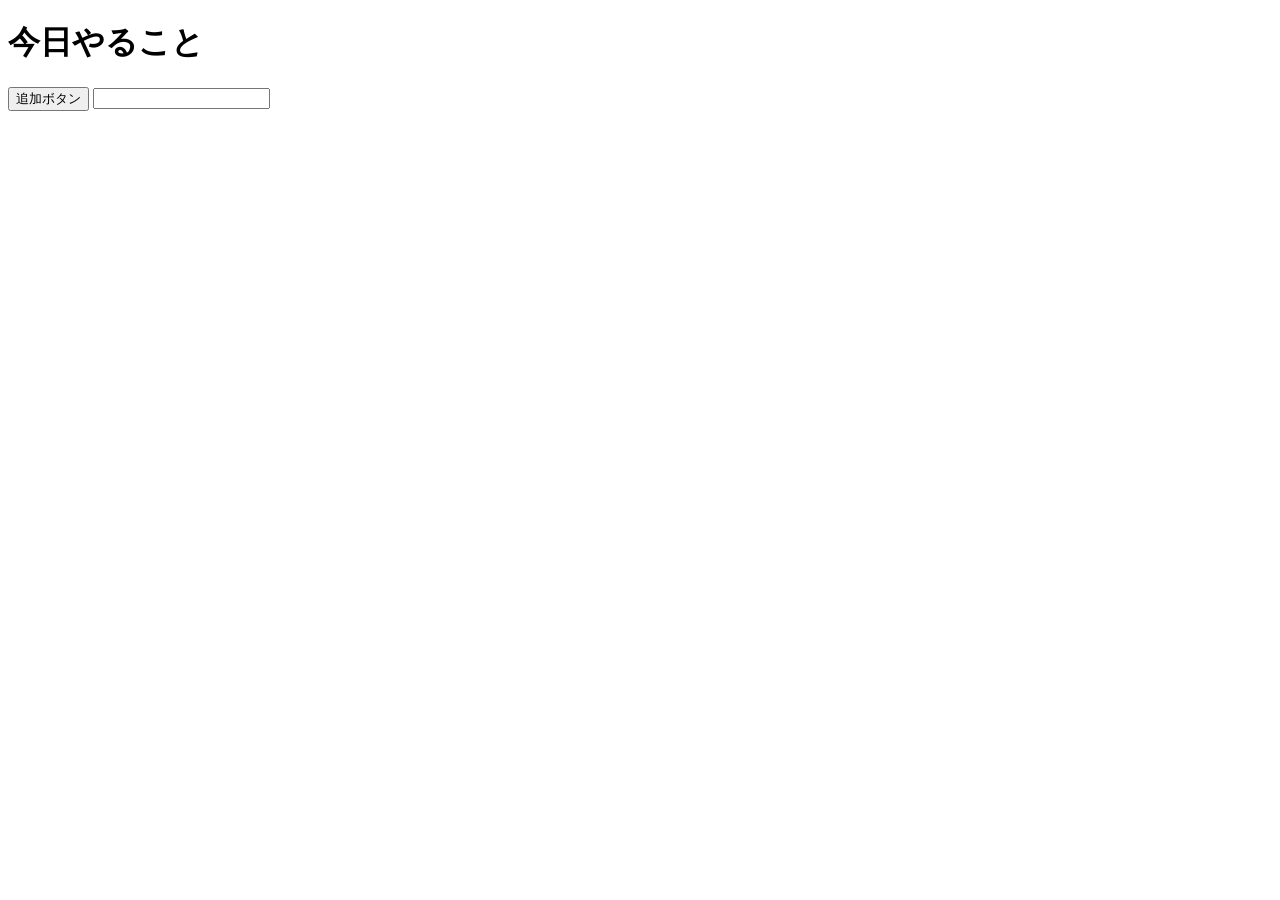
<file: index.html>
<!DOCTYPE html>
<html lang="ja">
  <head>
    <meta charset="UTF-8" />
    <title>jQuery 応用</title>
  </head>
  <body>
    <div>
      <h1>今日やること</h1>
      <button id="btn">追加ボタン</button>
      <input type="text" id="text-box" />
      <ul></ul>
    </div>
    <script src="https://code.jquery.com/jquery-3.6.0.min.js"></script>
    <script src="script.js"></script>
  </body>
</html>
</file>
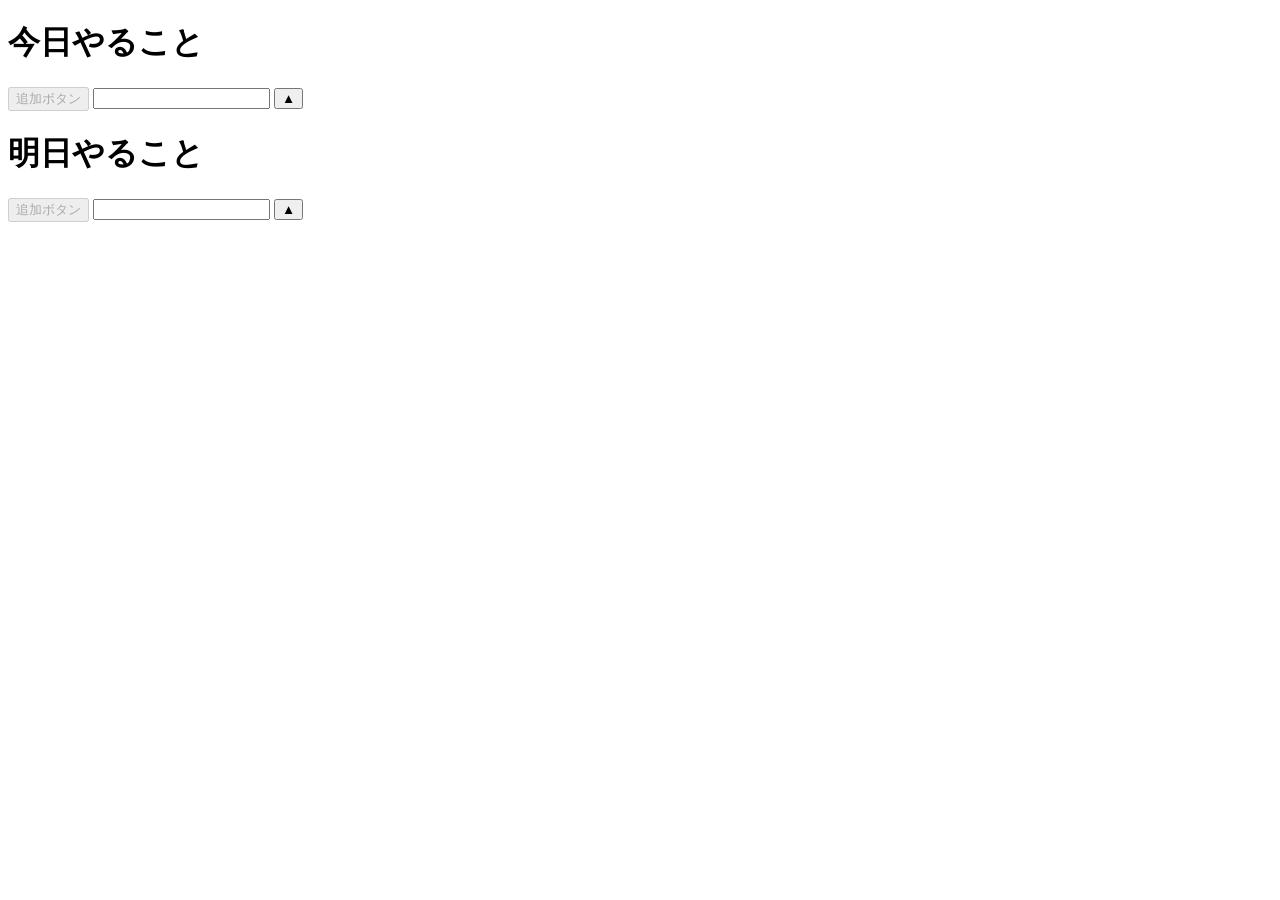
<file: 応用問題1/index.html>
<!DOCTYPE html>
<html lang="ja">
  <head>
    <meta charset="UTF-8" />
    <title>jQuery 応用</title>
    <link href="style.css" rel="stylesheet" type="text/css" media="all" />
  </head>
  <body>
    <div>
      <h1>今日やること</h1>
      <button class="btn" disabled="true">追加ボタン</button>
      <input type="text" class="text-box" />
      <button class="button">▲</button>
      <div class="error" id="error"></div>
      <ul class="list"></ul>
    </div>

    <div>
      <h1>明日やること</h1>
      <button class="btn2" disabled="true">追加ボタン</button>
      <input type="text" class="text-box2" />
      <button class="button2">▲</button>
      <div class="error" id="error2"></div>
      <ul class="list2"></ul>
    </div>
    <script src="https://code.jquery.com/jquery-3.6.0.min.js"></script>
    <script src="script.js"></script>
  </body>
</html>
</file>
<file: 応用問題1/style.css>
.sample {
  background-color: red;
}
.error {
  color: red;
}
</file>
